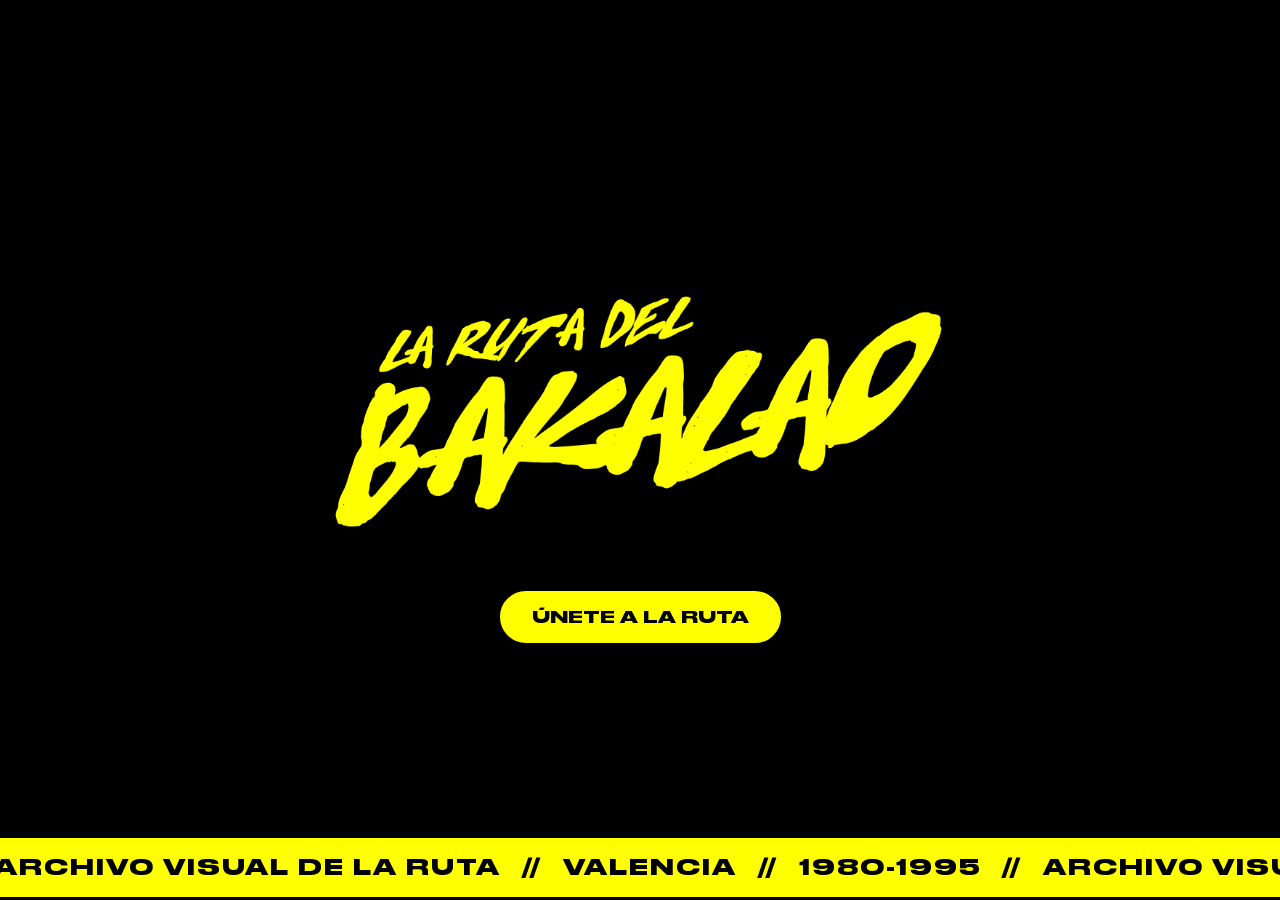
<file: index.html>
<!DOCTYPE html>
<html lang="en">
<head>
    <meta charset="UTF-8">
    <meta name="viewport" content="width=device-width, initial-scale=1.0">
    <title>INTRO</title>

    <link rel="stylesheet" href="css/style.css">
    <link rel="icon" href="media/img/logonegro.png">
</head>

<body>

 <section class="intro-video">

        <video autoplay muted loop playsinline class="bg-video">
            <source src="media/img/video/video-home.mp4" type="video/mp4">
        </video>

        <div class="overlay"></div>

        <div class="intro-content">
            <img src="media/img/BAKALAO.png" alt="Logo Ruta" class="logo-intro">
            <a href="home.html" class="btn-intro">ÚNETE A LA RUTA</a>
        </div>


    <div class="espiral marquesina-intro">
            <div>
                <p>ARCHIVO VISUAL DE LA RUTA</p>
                <p>//</p>
                <p>VALENCIA</p>
                <p>//</p>
                <p>1980-1995</p>
                <p>//</p>
                <p>ARCHIVO VISUAL DE LA RUTA</p>
                <p>//</p>
                <p>VALENCIA</p>
                <p>//</p>
                <p>1980-1995</p>
                <p>//</p>
                <p>ARCHIVO VISUAL DE LA RUTA</p>
                <p>//</p>
                <p>VALENCIA</p>
                <p>//</p>
                <p>1980-1995</p>
                <p>//</p>
                <p>ARCHIVO VISUAL DE LA RUTA</p>
                <p>//</p>
                <p>VALENCIA</p>
                <p>//</p>
                <p>1980-1995</p>
                <p>//</p>
               
    </div>

    </section>

  
    
</body>

</html>
</file>
<file: css/style.css>
* {
    margin: 0;
    padding: 0;
    box-sizing: border-box;
    color: var(--text-color);
}

/* VARIABLES */
:root{
    --bg-color: black;
    --text-color: white;
    --ac-color: #ffff01;
}

/* FONTS */
@font-face {
    font-family: bold;
    src: url(../fonts/Bold.otf);
}
@font-face {
    font-family: bolditalic;
    src: url(../fonts/Bolditalic.otf);
}
@font-face {
    font-family: Druk;
    src: url(../fonts/Druk.ttf);
}
@font-face {
    font-family: Light;
    src: url(../fonts/Light.otf);
}
@font-face {
    font-family: Lightitalic;
    src: url(../fonts/Lightitalic.otf);
}
@font-face {
    font-family: Medium;
    src: url(../fonts/Medium.otf);
}
@font-face {
    font-family: Mediumitalic;
    src: url(../fonts/Mediumitalic.otf);
}
@font-face {
    font-family: Normal;
    src: url(../fonts/Normal.otf);
}
@font-face {
    font-family: Normalitalic;
    src: url(../fonts/Normalitalic.otf);
}
@font-face {
    font-family: Semibold;
    src: url(../fonts/Semibold.otf);
}
@font-face {
    font-family: Semibolditalic;
    src: url(../fonts/Semibolditalic.otf);
}

figure {
  width: 100%;
  height: auto;
  display: block;
  margin: 0%;
}

img{
    width: 100%;
    height: auto;
    vertical-align: middle;
}

a {
    text-decoration: none;
    color: var(--text-color);
}

ul {
    list-style: none;
}

.wrapper {
    padding: 0 40px;
}

h1 {
    font-size: 3.5rem;
    font-family: Druk;
}

h2 {
    font-size: 2.5rem;
    font-family: Semibold;
}

p {
    font-size: 1.2rem;
    font-family: Normal;
}

body {
    background-color: var(--bg-color);
    overflow-x: hidden;
}

/* NAV */


header {
    position: fixed;
    top: 0;
    left: 0;
    background-color: var(--bg-color);
    color: var(--text-color);
    display: flex;
    justify-content: space-between;
    align-items: center;
    padding: 10px 40px;
    border-bottom: 1px solid var(--text-color);
    width: 100%;
    font-family: Medium;
    z-index: 9999;
    box-shadow: 0px 26px 17px -9px rgba(0,0,0,0.4),0px 10px 15px -3px rgba(0,0,0,0.4);
}

nav > ul {
    gap: 2rem;
}

header a {
    color: var(--text-color);
}

header > a > img {
    width: 46px;
    height: auto;
}

/* MENU DESKTOP */
.menu-desktop {
    display: flex;
    justify-content: center;
    align-items: center;
    gap: 20px;
}

.menu-desktop > li > a {
    font-size: 20px;
}

.menu-desktop > li > a:hover {
    color: var(--ac-color);
    transition: 0.3s;
}

/* MENU MOBILE */

.nav-mobile {
    width: 100%;
    /* height: 100%; */
    position: fixed;
    top: 70px;
    left: 0;
    background-color: var(--bg-color);
    z-index: 9999;
    overflow: hidden;
    max-height: 0;
    transition: max-height 0.5s ease-in-out;
}

.menu-mobile {
    height: 100%;
    display: flex;
    flex-direction: column;
    justify-content: left;
    align-items: left;
    gap: 10px;
    font-family: Medium;
    
}

.menu-mobile > li {
    display: flex;
    border-bottom: 1px solid var(--text-color);
    padding: 0 10px;
}

.menu-mobile > li > a {
    font-size: 3.8rem;
}

/* MENU ICONS */
.hamb {
    display: none;
    cursor: pointer;
    font-size: 20px;
    transform: scale(1.8);
}


.side-menu {
    display: none;
}

.hamb > .fa-xmark {
    display: none;
}

/* .hamb > .fa-bars {

} */

.side-menu:checked ~ .nav-mobile { 
    max-height: 100%;
}

.side-menu:checked ~ .hamb > .fa-bars {
    display: none;
}

.side-menu:checked ~ .hamb > .fa-xmark {
    display: block;
}

/* MARQUESINA NEGRA */

.marquesina {
    overflow: clip;
    margin: 0 -40px;
    padding: 1rem 0;
    background-color: var(--bg-color);
    border-top: 0.2rem solid var(--ac-color);
    border-bottom: 0.2em solid var(--ac-color);

}

.marquesina > div { 
    width: max-content;
    display: flex;
    gap: 1.3rem;
    padding-left: 3rem;
    animation: marquesina 20s linear infinite forwards;
}

.marquesina > div > p {
    font-family: Druk;
    font-size: 1.3rem;
    color: var(--ac-color);
    letter-spacing: 2px;
}

@keyframes marquesina {
    to {
        transform: translateX(-50%);
    }
}

/* MARQUESINA AMARILLA */

.espiral {
    overflow: clip;
    margin: 0 -40px;
    padding: 1rem 0;
    background-color: var(--ac-color);
    border-top: 0.2rem solid var(--bg-color);
    border-bottom: 0.2rem solid var(--bg-color) ;

}

.espiral > div {
    width: max-content;
    display: flex;
    gap: 1.3rem;
    padding-left: 3rem;
    animation: espiral 20s linear infinite forwards;
    background-color: var(--ac-color);
}

.espiral > div > p {
    font-family: Druk;
    font-size: 1.3rem;
    color: var(--bg-color);
    letter-spacing: 2px;
}

@keyframes espiral {
    to {
        transform: translateX(-50%);
    }
}

/* FOOTER */

footer {
    background-color: var(--ac-color);
    color: var(--bg-color);
    width: 100vw;
    margin: 0px -40px;
    padding: 6rem 40px 0px 40px;
}


.bg-yellow-footer > div > img {
    width: 12rem;
    height: auto;
    margin-bottom: 5rem;
    
}

.bg-yellow-footer > div > h2 {
    color: var(--bg-color);
    font-size: 2rem;
}

.form-item-footer > div > a > p {
    background-color: var(--bg-color);
    width: fit-content;
    padding: 8px 40px;
    border-radius: 20px;
    transition: 0.3s ease-in-out;
}

    

@media (min-width: 1024px) {
  .form-item-footer > div > a > p:hover {
    color: var(--ac-color);
    transform: scale(1.1);
  }
}


.form-item-footer {
    display: flex;
    flex-direction: column;
    gap: 0.5rem;
    flex-wrap: wrap;
}

.form-item-footer > div > input {
    width: 20rem;
    border: 2px solid var(--bg-color);
    height: 2.5rem;
}


.form-item-footer > div {
    display: flex;
    gap: 1rem;
    flex-wrap: wrap;
   
}

.bg-yellow-footer {
    display: flex;
    flex-direction: column;
    padding-bottom: 40px;
}

.bg-yellow-footer > div:last-child {
    display: flex;
    justify-content: space-between;
    align-items: end;
    flex-wrap: wrap;
    gap: 2rem;
}

.center-footer {
    align-self: center;
}

.bg-yellow-footer > div > div > h2 {
    color: var(--bg-color);
    font-size: 1.5rem;
}

.bg-yellow-footer > div > div > p {
    color: var(--bg-color);
}

.bg-yellow-footer > div > div > a > i {
    color: var(--bg-color);
    font-size: 2rem;
    margin-left: 1rem;
}

.check-footer {
    display: flex;
    align-self: center;
    color: var(--bg-color);
    padding: 1rem;
    gap: 0.5rem;
    padding-bottom: 6rem;
}

.check-footer > p {
    color: var(--bg-color); 
    font-size:  0.95rem;
}

.check-footer > input {
    min-width: 2rem;
    height: auto;
}

.bg-black-footer {
    background-color: var(--bg-color);
    margin: 0px -40px;
}

.bg-black-footer > ul {
    display: flex;
    gap: 20px;
    list-style: none;
    padding: 10px 20px;
    align-items: center;
    justify-content: center;
    height: 3rem;
    flex-wrap: wrap;
}

.bg-black-footer > ul > li > p {
    font-size: 1rem;
}

/* INDEX */

.intro-video {
    position: relative;
    width: 100vw;
    height: 100vh;
    overflow: hidden;
}

.bg-video {
    position: absolute;
    top: 50%;
    left: 50%;
    width: 100%;
    height: 100vh;
    object-fit: cover;
    transform: translate(-50%, -50%);
    z-index: 9997;
}

.intro-content {
    position: relative;
    z-index: 9998;
    height: 100%;
    display: flex;
    flex-direction: column;
    justify-content: center;
    align-items: center;
    gap: 3rem;
}


.logo-intro {
    width: 50vw;
    max-width: 80vw;
    opacity: 0;
    animation: fadeUp 1.2s ease forwards;
    animation-delay: 2s;
}


.btn-intro {
    padding: 1rem 2rem;
    background-color: var(--ac-color);
    color: var(--bg-color);
    text-decoration: none;
    font-weight: bold;
    border-radius: 30px;
    transition: 0.3s ease;
    font-family: Druk;
    border: 2px solid var(--bg-color);

    opacity: 0;
    animation: fadeUp 1.2s ease forwards;
    animation-delay: 3.2s; 
}


@keyframes fadeUp {
    from {
        opacity: 0;
        transform: translateY(20px);
    }
    to {
        opacity: 1;
        transform: translateY(0);
    }
}

.marquesina-intro {
    position: absolute;
    z-index: 9999;
    bottom: 0;
    left: 0;
}



/* HOME */

/* HERO SECTION HOME */

#hero-home{

    background-color: var(--ac-color);
    width: 100vw;
    margin: 0 -40px;
    display: flex;
}

.arrow-home > img {
    height: 100%;
    width: 55%;
}

.carrusel-hero-home {
    min-width: 90%;
    max-height: 100%;
    min-height: 50%;
    overflow: hidden;
    width: 100%;
    height: auto;
    display: block;
}

.arrow-home {
    height: 100%;
    width: auto;
    min-width: 5%;
    display: flex;
    align-items: center;
    justify-content: center;
}

.carrusel-hero-home > div {
    overflow: hidden;
}

.carrusel-hero-home > div > div {
    position: relative;
    display: flex;
    width: 600%;
    margin: 0;
    animation: 16s slider infinite alternate ease-in-out;
}

.carrusel-hero-home > div > div > figure {
    flex: 30%;
    position: relative;
}

@keyframes slider {
    0%   { left: 0; }
    10%  { left: 0; }

    20%  { left: -100%; }
    30%  { left: -100%; }

    40%  { left: -200%; }
    50%  { left: -200%; }

    60%  { left: -300%; }
    70%  { left: -300%; }

    80%  { left: -400%; }
    90%  { left: -400%; }

    97% { left: -500%; }
    100% { left: -500%; }
}

/* INTRO SECTION HOME */

#intro-home {
    display: flex;
    flex-direction: column;
    height: fit-content;
    padding-bottom: 6vh;
}

#intro-home > div:first-child{
    padding: 15% 10%;
}

#intro-home > div:first-child > p {
    font-family: Druk;
    font-size: 2.5rem;
    text-align: center;
}

#intro-home > div:first-child > p > span {
    color: var(--ac-color);
}

#intro-home > div:last-child {
    display: flex;
    flex-wrap: wrap-reverse;
    /* gap: 5%; */
    /* justify-content: space-between; */
    gap: 2rem;
    justify-content: flex-start;
}

#intro-home > div:last-child > div:first-child {
    flex: 60%;
    display: flex;
    flex-direction: column;
    gap: 2rem;
    justify-content: flex-end;
    padding-bottom: 2rem;
}

#intro-home > div:last-child > div:last-child > img {
   width: 90%;
   height: auto;
   padding-bottom: 0.5rem;
   min-width: 350px;
   max-width: 500px;
}

/* #intro-home > div:last-child > div:last-child > p {
    color: var(--ac-color);
    font-size: 1rem;
    font-family: Normal;
} */

#intro-home > div:last-child > div:last-child {
    flex: 35%;
    display: flex;
    flex-direction: column;
    justify-content: right;
    align-items: center;

}

#intro-home > div:last-child > div:first-child > p {
    font-size: 2rem;
}

#intro-home > div:last-child > div:first-child > h2 {
    color: var(--ac-color);
    font-size: 3rem;
}

/* CARRUSEL ENTRADAS HOME */


.entradas-home {
    background-color: var(--ac-color);
    height: 40vh;
    display: flex;
    align-items: center;
    overflow: hidden;
    margin:  0 -40px;
}

.carrusel-entradas-home {
    display: flex;
    gap: 5rem;
    overflow-x: auto;
    scroll-behavior: smooth;
    padding: 0 2rem;
}

.carrusel-entradas-home::-webkit-scrollbar {
    display: none;
}

.carrusel-entradas-home {
    scrollbar-width: none;
}

.carrusel-entradas-home > figure {
    flex: 0 0 20rem;
}





/* LAS DISCOTECAS SECTION HOME  */

.discotecas-home {
    padding: 6vh 0;
}

.discotecas-home > h1 {
    font-size: 5vw;
    padding: 6vh 0;
    text-align: center;
     min-width: 200px;
}


.text-discotecas-home {
    display: flex;
    flex-direction: column;
    gap: 20vh;
}

.text-discotecas-home > div {
    display: flex;
    flex-wrap: wrap;
    justify-content: space-between;
    gap: 3rem;
}

.text-discotecas-home > div > div:last-child {
    display: flex;
    flex-direction: column;
   justify-content: flex-end;
    flex: 1 1 300px;   
    min-width: 250px;
    min-width: 0;
} 

.text-discotecas-home > div > div:last-child > h2 {
    font-size: 6rem;
    color: var(--ac-color);
}

.text-discotecas-home > div > div:first-child {
        flex: 1 1 400px; 
}


.text-discotecas-home > div > div:last-child > p {
 font-size: 2rem;
}

/* DECLIVE SECTION HOME */

.declive-home {
    background-color: var(--ac-color);
    height: fit-content;
    width: 100vw;
    margin: 0 -40px ;
    padding: 0 40px;
}

.declive-home > h1 {
    font-size: 7vw;
    padding: 6vh 0;
    text-align: center;
    color: var(--bg-color);
}

.info-declive-home {
    display: flex;
    flex-wrap: wrap;
    gap: 2rem;
    padding-bottom: 6vh;
}

.info-declive-home > div:first-child {
   flex: 35%;
    display: flex;
    flex-direction: column;
    justify-content: right;
    align-items: center;
}

.info-declive-home > div:last-child {
    flex: 60%;
    display: flex;
    flex-direction: column;
    gap: 2rem;
    justify-content: flex-end;
    padding-bottom: 2rem; 
}

.info-declive-home > div:first-child > img {
   width: 100%;
   height: auto;
   padding-bottom: 0.5rem;
   /* min-width: 350px; */
   max-width: 500px;
}

.info-declive-home > div:last-child > h2 {
    color: var(--bg-color); 

}

.info-declive-home > div:last-child > p {
    color: var(--bg-color);
    font-size: 2.5rem;
}

/* EL DISEÑO SECTION HOME */

.diseño-home {
    padding: 6vh 0;
    display: flex;
    flex-direction: column;
    gap: 2rem;
}

.diseño-home > h1 {
    font-size: 6vw;
    padding: 6vh 0;
    text-align: center;
    /* gap: 2rem; */
}

.first-diseño-home {
    display: flex;
    flex-wrap: wrap;
    gap: 3rem;
}

.first-diseño-home > div:first-child {
    flex: 1;
    display: flex;
    flex-direction: column;
    gap: 2rem;
}

.first-diseño-home > div:first-child > img {
    width: 100%;
   height: auto;
   min-width: 350px;
   max-width: 600px;
}

.first-diseño-home > div:first-child > img:last-child {
    align-self: flex-end;
}



.first-diseño-home > div:last-child {
    flex: 1;
}

.first-diseño-home > div:last-child > p {
    font-size: 2.5rem;
}

.first-diseño-home > div:last-child > p > span {
    color: var(--ac-color);
}

.second-diseño-home  {
   display: flex;
   gap: 3rem;
   flex-wrap: wrap;
}

.second-diseño-home > div:first-child{
    flex: 1; 
    display: flex;
  
}

.left-align-diseño-home > div {
    justify-content: flex-end;
}


.second-diseño-home > div:first-child > img{
    width: 100%;
   height: auto;
   min-width: 350px;
   max-width: 600px;
    object-fit: contain;
}

.second-diseño-home > div:last-child {
    flex: 1;
   
   
}

.second-diseño-home > div:last-child > p {
    font-size: 2.5rem;
}

.second-diseño-home > div:last-child > p > span {
    color: var(--ac-color);
}

/* SEPARADOR FOTO HOME */

.separador-foto-home {
    display: flex;
    flex-direction: column;
}

.img-separador-home {
    margin:  0 -40px ;
}

.separador-foto-home > div > img {
  width: 100%; 
  height: fit-content;
}

/* DISEÑADORES RUTA SECTION HOME */

.diseñadores-home {
    padding: 6vh 0;
}

.diseñadores-home > h1 {
    padding-bottom: 6vh;
    padding-top: 6vh;
    text-align: center;
    font-size: 5vw;
}

.info-diseñadores-home {
    display: flex;
    flex-direction: column;
    gap: 20vh;
}

.armandoysilvia {
    display: flex;
    flex-direction: column;
    gap: 2rem;
}

.armandoysilvia > div:first-child {
    display: flex;
    flex-wrap: wrap-reverse;
    gap: 2rem;
}

.armandoysilvia > div:first-child > div {
    flex: 1;
}

.armandoysilvia > div:first-child  > div:first-child {
    align-content: flex-end;
  
}

.armandoysilvia > div:first-child  > div:first-child > p {
    text-align: right;
    padding-left: 20%;
}

.armandoysilvia > div:first-child > div:last-child {
    display: flex;
    gap: 2rem;
  
}

.middlechild-armandoysilvia {
    display: flex;
    gap: 2rem;
    flex-wrap: wrap;
}

.middlechild-armandoysilvia > div {
    flex: 1;
    display: flex;
    flex-direction: column;
    justify-content: right;
    align-items: flex-end;
  
}

.middlechild-armandoysilvia > div:last-child > p {
    padding-right: 20%;
}

.armandoysilvia > div:last-child {
    display: flex;
    gap: 2rem;
    flex-wrap: wrap;
}

.armandoysilvia > div:last-child > div {
    flex: 1;
    display: flex;
    flex-direction: column;
    
}

.armandoysilvia > div:last-child > div:first-child {
    align-items: flex-end;
}

.grupodequedeque {
    display: flex;
    flex-direction: column;
    gap: 2rem;
}

.grupodequedeque > div {
    display: flex;
    gap: 2rem;
    flex-wrap: wrap;
}

.grupodequedeque > div > div {
    flex: 1;
} 

.grupodequedeque > div:first-child > div:first-child {
   display: flex;
   flex-direction: column;
   align-items: flex-end;
   gap: 2rem;
   /* justify-content: space-around; */
}

.grupodequedeque > div:first-child > div:first-child > p {
    text-align: right;
    padding-left: 20%;
}

.grupodequedeque > div:first-child > div:first-child > img {
    max-width: 300px;
    height: auto;
}

.grupodequedeque > div:last-child > div:first-child {
    display: flex;
    flex-direction: column;
    align-items: flex-end;
}

.grupodequedeque > div:last-child > div:last-child > p {
    padding-right: 20%;
}

.quiquecompany {
    display: flex;
    flex-direction: column;
    gap: 2rem;
}

.quiquecompany > div {
   display: flex;
   gap: 2rem;
   flex-wrap: wrap-reverse;
}

.quiquecompany > div > div{
    flex: 1;
}

.quiquecompany > div:first-child > div:first-child {
display: flex;
flex-direction: column;
align-items: flex-end;
gap: 2rem;
}

.quiquecompany > div:first-child > div:first-child > p {
    text-align: right;
    padding-left: 20%;
}

.quiquecompany > div:last-child > div:last-child {
     transform: scale(1.03);
}

.quiquecompany > div:last-child > div:first-child {
    display: flex;
    flex-direction: column;
    align-items: flex-end;
   
}

.img-diseñadores-home {
  width: 100%;
   height: auto;
   min-width: 350px;
   max-width: 600px;
   object-fit: contain;
}

.p-diseñadores-home {
      font-size: 2.5rem;
}

.p-diseñadores-home > span {
    color: var(--ac-color);
}

.piedepagina-home {
    font-family: Light;
    color: var(--ac-color);
}

/* SEPARADOR FRASE HOME  */


.separador-frase-home {
    height: fit-content;
    background-color: var(--ac-color);
    width: 100vw;
    margin: 0 -40px ;
    padding: 6vh 40px;
    display: flex;
    align-items: center;
    justify-content: center;
    
}

.separador-frase-home> p {
    color: var(--bg-color);
    font-family: Druk;
    font-size: 2.5rem;
    text-align: center;
}


/* AUTORX DESCONOCIDX SECTION HOME  */

.desconocido-home {
    display: flex;
    flex-direction: column;
    padding-top: 6vh;
    padding: 6vh;
}

.desconocido-home > h1 {
   padding-bottom: 6vh;
    padding-top: 6vh;
    text-align: center;
    font-size: 5vw; 
}

.desconocido-home > div {
    display: flex;
    gap: 2rem;
    padding-bottom: 6vh;
}

.desconocido-home > div >
img {
    width: 100%;
   height: auto;
   min-width: 100px;
   max-width: 600px;
   object-fit: contain;
}

.desconocido-home > p {
    font-size: 2.5rem;
}

.desconocido-home > p > span {
    color: var(--ac-color);
}



/* MAPA */

#mapa > h1 {
    font-family: Druk;
    font-size: 3.5rem;
    text-align: center;
    padding: 100px 0 0 0;
    display: flex;
    justify-content: left;
}

#mapa > div {
    padding-bottom: 30px;
    position: relative;
}  
#mapa > div > img {
    width: 100%;
    display: block;
}

.disco-caja {
    background-color: var(--bg-color);      
    color: var(--ac-color);              
    border: 2px solid var(--ac-color);
    padding: 14px 18px;
    font-family: Druk, sans-serif;     
    font-size: 1.3rem;
    letter-spacing: 1px;
    white-space: nowrap;             
    cursor: pointer;
    width: fit-content;
}

.disco-caja:hover {
    background-color: var(--ac-color);          
    color: var(--bg-color);                   
    border: 2px solid var(--text-color);
    transition: 0.3s ease-in-out;
    transform: scale(1.05);
}


.espiral-mapa, .spook-mapa, .puzzle-mapa, .chocolate-mapa, .barraca-mapa {
    position: absolute;
    z-index: 9998;   
    text-decoration: none;
}

.espiral-mapa {
    top: 18%;
    left: 54%;
}

.spook-mapa {
    top: 38%;
    left: 57%;
}

.puzzle-mapa {
    top: 53%;
    left: 56%;
}

.chocolate-mapa {
    top: 65%;
    left: 64%;
}

.barraca-mapa {
    top: 76%;
    left: 72%;
}

.movil-mapa {
    display: none;
    opacity: 0;
}


/* DISCOTECA */

#discoteca > .header-discoteca-disco {
    padding: 100px 0 80px 0;
    display: flex;
    justify-content: space-between;
    align-items: flex-start;
    gap: 40px;
}

#discoteca > .header-discoteca-disco > .text-header-disco {
    display: flex;
    flex-direction: column;
    gap: 5px;
    max-width: 50%;
}

#discoteca > .header-discoteca-disco > .text-header-disco > h1 {
    font-family: Druk;
    font-size: 4.5rem;
}

#discoteca > .header-discoteca-disco > .text-header-disco > .escape-header-disco {
    display: flex;
    align-items: center;
    gap: 10px;
    padding-top: 80px;
}

#discoteca > .header-discoteca-disco > .text-header-disco > .escape-header-disco > p {
    font-size: 1rem;
    font-family: Druk;
}

#discoteca > .info-discoteca-disco {
    display: flex;
    justify-content: space-between;
    align-items: flex-start;
    gap: 40px;
    padding-top: 90px;
}

#discoteca > .info-discoteca-disco > img {
    width: 100%;
    height: 45vh;
}

#discoteca > .info-discoteca-disco > .text-info-disco {
    display: flex;
    flex-direction: column;
    gap: 20px;
    max-width: 50%;
}

#discoteca > .info-discoteca-disco > .text-info-disco > p {
    font-size: 1.2rem;
    font-family: Light;
}

.subtitle {
    font-family: Semibold;
    font-size: 3rem;
    padding: 80px 0 0px 0;
    border-bottom: solid 1.7px var(--text-color);
    width: fit-content;
}

#discoteca > .images-disco > .slideshow-disco {
    display: flex;
    justify-self: center;
    width: 80%;
    overflow-x: auto;
    gap: 5rem;
    padding: 40px 0 0 0;
    scroll-behavior: smooth;
    scrollbar-width: none;
}

#discoteca > .images-disco > .slideshow-disco::-webkit-scrollbar {
    display: none;
}

#discoteca > .images-disco > .slideshow-disco > figure {
    flex: 0 0 20rem;
    align-items: center;
    padding: 1rem;
    transition: transform 0.4s cubic-bezier(0.25, 1, 0.5, 1), 0.4s ease;
    cursor: pointer;
}

#discoteca > .images-disco > .slideshow-disco:hover > figure {
    filter: grayscale(100%) brightness(0.6);
}

#discoteca > .images-disco > .slideshow-disco > figure:hover {
    transform: translateY(-15px) scale(1.03);
    filter: grayscale(0%) brightness(1);
}

#discoteca > .images-disco > .carrusel-dots {
    display: flex;
    justify-content: center;
    gap: 10px;
}

#discoteca > .images-disco > .carrusel-dots > .dot {
    width: 8px;
    height: 8px;
    background-color: rgba(255, 255, 255, 0.3);
    border-radius: 50%;
    display: inline-block;
    transition: background-color 0.3s ease;
}

#discoteca > .images-disco > .carrusel-dots > .dot.active {
    background-color: var(--text-color);
}

#espiral {
    /* overflow: clip; */
    margin: 0 -40px;
    padding: 1rem 0;
    background-color: var(--ac-color);
    border-top: 0.1rem solid var(--ac-color);
}

#espiral > div > p {
    font-family: Druk;
    font-size: 1.3rem;
    color: var(--bg-color);
    letter-spacing: 2px;
}

#discoteca .banner-disco {
    position: relative;
    width: 100vw;
    left: 50%;
    transform: translate(-50%);
    overflow: hidden;
}

#discoteca .banner-disco > img {
    width: 100%;
    height: auto;
    display: block;
    object-fit: cover;
}

#discoteca > .images-disco > .delay-disco {
    padding: 20px 0 80px 0;
    overflow: hidden;
    width: 100%;
    display: flex;
    flex-direction: column;
    align-items: center;
}

#discoteca > .images-disco > .delay-disco > .delay-track {
    display: flex;
    gap: 40px;
    width: max-content;
    padding: 20px;
    animation: scrollDelayInfinito 22s linear infinite;
}

#discoteca > .images-disco > .delay-disco > .delay-track:hover {
    animation-play-state: paused;
}

#discoteca > .images-disco > .delay-disco > .delay-track > .delay-item {
    display: flex;
    position: relative;
    overflow: hidden;
    cursor: pointer;
    max-width: 327px;
    max-height: 406px;
}

#discoteca > .images-disco > .delay-disco > .delay-track > .delay-item > img {
    width: 100%;
    height: 100%;
    object-fit: cover;
    transition: transform 0.5s ease;
}

#discoteca > .images-disco > .delay-disco > .delay-track > .delay-item > .overlay-text {
    position: absolute;
    top: 0;
    left: 0;
    width: 100%;
    height: 100%;
    background-color: rgba(0, 0, 0, 0.7);
    color: var(--text-color);
    display: flex;
    align-items:flex-start;
    justify-content: left;
    text-align: left;
    font-family: Medium;
    font-size: 1.2rem;
    padding: 20px;
    opacity: 0;
    transition: opacity 0.4s ease;
}

#discoteca > .images-disco > .delay-disco > .delay-track > .delay-item:hover > img {
    transform: scale(1.1); 
}

#discoteca > .images-disco > .delay-disco > .delay-track > .delay-item:hover > .overlay-text {
    opacity: 1;
}

#discoteca > .images-disco > .delay-disco > figcaption {
    font-size: 1.2rem;
    font-family: Light;
    border-top: solid 1px var(--text-color);
    width: 60%;
    text-align: center;
    padding: 15px 0 0 0;
    margin-top: 20px;
}

@keyframes scrollDelayInfinito {
    0% {
        transform: translateX(0);
    }
    100% {
        transform: translateX(calc(-327px * 6 - 40px * 6));
    }
}

#discoteca > .images-disco > .galleryzoom-disco {
    display: flex;
    padding: 60px 0;
    justify-content: center;
    align-items: center;
    gap: 0.5rem;
    width: 100%;
    scale: 0.8;
}

#discoteca > .images-disco > .galleryzoom-disco > img {
    width: fit-content;
    height: auto;
    transition: 0.3s;
    /* scale: 1; */
    flex: 0.8;
}

#discoteca > .images-disco > .galleryzoom-disco > img:hover {
    flex: 1;
    transition: 0.3s ease-in-out;
    /* scale: 1.2; */
}

#discoteca > .images-disco > .galleryzoom-disco > img:not(:hover) {
    flex: 0.6;
    transition: 0.3s ease-in-out;
    /* scale: 0.8; */
}

#discoteca > .images-disco > .galleryzoom-disco:hover > img {
    filter: brightness(0.4) grayscale(50%);
    flex: 0.6;
}

#discoteca > .images-disco > .galleryzoom-disco > img:hover {
    flex: 1.2;
    filter: brightness(1) grayscale(0%);
}

#discoteca > .images-disco > .gallery-disco {
    padding: 60px 0;
}

#discoteca > .images-disco > .gallery-disco > .row-gallery-disco {
    display: flex;
    gap: 0.5rem;
    padding: 5px 0;
}

#discoteca > .images-disco > .gallery-disco > .row-gallery-disco > img {
    transition: transform 0.3s ease-in-out, filter 0.3s ease-in-out;
    max-width: 208px;
    max-height: 283px;
}

#discoteca > .images-disco > .gallery-disco > .row-gallery-disco:hover > img {
    filter: brightness(0.4) grayscale(30%);
}

#discoteca > .images-disco > .gallery-disco > .row-gallery-disco > img:hover {
    transform: scale(1.05);
    cursor: crosshair;
    filter: brightness(1) grayscale(0%);
}

#discoteca > .images-disco > .gallery-disco > .row-gallery-disco > .x {
    opacity: 0;
}

#discoteca > .images-disco > .gallery-disco > .row-gallery-disco > p {
    font-family: Medium;
    font-size: 2rem;
    padding: 0 8px;
    width: 110%;
}

#discoteca > .images-disco > .gallery-disco > .row-gallery-disco > .dcha {
    text-align: right;
}


/* CATÁLOGO */

#catalog > h1 {
    font-family: Druk;
    padding: 100px 0 50px 0;
    width: 100%;
    overflow-wrap: break-word;
}

#catalog > .menu-catalog {
    display: flex;
    flex-direction: column;
    gap: 10px;
    flex-wrap: wrap;
    padding-bottom: 60px;
}

#catalog > .menu-catalog > li {
    color: var(--text-color);
    font-family: Normal;
    border-bottom: solid 2px var(--text-color);
    /* border-top: solid 2px var(--text-color); */
}

#catalog > .menu-catalog > li > .open {
    display: flex;
    align-items: center;
    gap: 10px;
    padding: 6px 0;
    font-size: 2.2rem;
}

#catalog > .menu-catalog > li > .open > p {
    font-family: Bold;
    font-size: 2rem;
    padding: 6px 0;
}

.content-menu-catalog {
    max-height: 0;
    overflow: hidden;
    transition: max-height 0.5s ease-in-out;
}

/* GALERÃA DE IMAGENES DEL MENU */
.content-menu-catalog > .content-menu > ul {
  column-count: 4;
  column-gap: 20px;
  list-style: none;
  padding-top: 20px;
  padding-bottom: 680px;
}

.content-menu-catalog > .content-menu > ul > li {
    break-inside: avoid;
    margin-bottom: 20px;
}

.content-menu-catalog > .content-menu > ul > li > img{
    width: 100%;
    display: block;
    transition: 0.3s ease-in-out;
}

.content-menu-catalog > .content-menu > ul > li > img:hover {
    transform: scale(1.05);
    cursor: crosshair;
}


.content-menu-catalog > .content-menu > ul > li > p {
    font-family: Light;
    font-size: 1.2rem;
    padding: 6px 0;
}

/* FOTOS ALARGADAS */
.content-menu-catalog > .content-menu > ul > li:nth-child(odd) img {
    aspect-ratio: 3 / 4; 
    object-fit: cover;
}

/* FOTOS CUADRADAS */
.content-menu-catalog > .content-menu > ul > li:nth-child(even) img {
    aspect-ratio: 1 / 1; 
    object-fit: cover;
}

/* FOTOS ANCHITAS */
.content-menu-catalog > .content-menu > ul > li:nth-child(3n) img {
    aspect-ratio: 16 / 9; 
    object-fit: cover;
}

/* OCULTAR CHECKBOX */
#catalog > .menu-catalog > li > .open-catalog{
    display: none;
}

/* FUNCIONAMIENTO CHECKBOX */
.icon-right {
    display: flex;
}

.icon-down {
    display: none !important;
    color: var(--ac-color);
}


.open-catalog:checked + .open > .icon-right {
    display: none;
}

.open-catalog:checked + .open > .icon-down {
    display: flex !important;
}

.open-catalog:checked ~ .content-menu-catalog {
    max-height: 4000px;
}



/* REMENBER  */


.content {
    margin-top: 100px;
}

/* #title {
    font-size: 3.2vw;
} */


.content > .espiral {
    margin-top: 20px;
    margin-bottom: 30px;
}


.carteles {
    /* width: 33%; */
    /* width: 100%; */
    gap: 30px;
    display: flex;
    flex-direction: row;
    align-items: center;
    justify-content: center;
    margin-bottom: 30px;
}

.carteles > div > hr {
    margin-top: 20px;
    margin-bottom: 20px;
}

.carteles > div > .line1 {
    margin-top: 20px;
    margin-bottom: 15px;
}

.carteles > div > .line2 {
    margin-top: 15px;
}

.carteles > div > h1 {
    font-size: 1.7rem;
}

.carteles > div > div {
    display: flex;
    flex-direction: row;
    justify-content: space-between;
    align-items: center;
}

.carteles > div > div > p {
    font-size: 1.2rem;
}

/* @media (max-width: 9800) {
    #title {
        font-size: 3000rem;
    }
} */

@media (max-width: 1050px) {
    .carteles {
        flex-direction: column;
    }
}

@media (max-width: 720px) {
  #title {
    font-size: 2.5rem;
  }
}

@media (max-width: 480px) {
  #title {
    font-size: 2.3rem;
  }
}

/* -BOTÓN */

.btn.negro {
    font-family: bold;
    font-size: 0.8rem;
    color: var(--ac-color);
    text-align: center;
    border: 0.2rem solid var(--ac-color);
    border-radius: 2rem;
    padding: 0.7rem 1.5rem;

    transition: 0.3s ease-in-out;

    /* width: fit-content; */
}


@media (min-width: 720px) {
  .btn.negro:hover {
    background-color: var(--ac-color);
    color: var(--bg-color);
    transform: scale(1.1);
  }
}



/* TICKET */

.content2, .content3 {
    margin-top: 100px;
}

.content2 > hr {
    margin-top: 30px;
    margin-bottom: 30px;
}

.content2 > .intro {
    display: flex;
    flex-direction: row;
    gap: 70px;
}

.content2 > .intro > div > p {
    font-family: Light ;
}

.content2 > .intro > div > h1 {
    font-size: 2.5rem;
    margin-top: 10px;
    margin-bottom: 10px;
}

/* FORMULARIO TICKET  */

/* .content2 > h1 {
    font-size: 2.5rem;
} */

/* input::-webkit-outer-spin-button,
input::-webkit-inner-spin-button {
  -webkit-appearance: none;
  margin: 0;
} */

#entradas {
    display: flex;
    flex-direction: row;
    /* width: 60vw; */
    width: 100%;
    justify-content: space-between;
    border: 2px solid var(--text-color);
    padding: 1rem;
}

#selection {
    display: flex;
    flex-direction: column;
    gap: 2rem;
    flex: 2;

}

.entrada > h2, #resumen > div > h2{
    font-size: 1.5rem;
}

.money {
    display: flex;
    justify-content: right;
}

.entrada {
    display: flex;
    flex-direction: column;
    justify-content: space-between;
    gap: 0.25rem;
}

/* RESUMEN */

#resumen {
    display: flex;
    flex-direction: column;
    justify-content: space-between;
    /* justify-content: space-around; */
    flex: 1;
}
#resumen > div {
    display: flex;
    flex-direction: row;
    justify-content: space-between;
    /* width: 32vw; */
    width: 100%;
}

#resumen >.dotted-line {
    border: none;
    border-top: 2px dashed #ffffff; 
    height: 0;
    
}

#resumen > div p {
    font-family: light;
}

#resumen > div.ticket-resumen > h2 {
    font-family: light;
}

#resumen > p {
    font-size: 0.8rem;
}


#total {
    display: flex;
    flex-direction: row;
    justify-content: space-between;
    gap: 2vw;
    /* margin-bottom: 27.3vh; */
    /* align-items: flex-start; */
}

/* MAPA TICKETS */

.mapaspook {
    margin-top: 2vh;
    margin-bottom: 2vh;
}

/* RESPONSIVE TICKETS */

@media (max-width: 720px) {
  .content2 > h1, .content2 > .intro > div > h1, .content3 > h1 {
    font-size: 2.5rem;
  }
  /* .content2 > #total > #selection > #entradas >.entrada > h2, .content2 > #total > #resumen > .ticket-resumen > h2, .content2 > #total > #resumen > div > h2 {
    font-size: 2.4vw;
  } */
  /* .content2 > #total > #resumen > div > p, .content2 > #total > #resumen > p, .content2 > #total > #selection > #entradas > .entrada > p {
    font-size: 1.8vw;
  }

  .content2 > .intro > div > p {
    font-size: 0.8rem;
  } */

}

@media (max-width: 480px) {
  .content2 > h1, .content2 > .intro > div > h1, .content3 > h1 {
    font-size: 2.3rem;
  }
}

@media (max-width: 700px) {
    #total {
        flex-direction: column;
        gap: 6vw;
    }

    #resumen {
       gap: 1rem;
    }
}

/* -BOTON BACK */

.backto {
    padding-bottom: 20px;
}

.backto > a {
    display: flex;
    flex-direction: row;
    align-items: center;
    gap: 10px;
}

.backto > a > p {
    font-size: 1rem;
    font-family: Druk;
}



/* FORMU */


/* CAJA */
.input-box {
    position: relative;
    margin-bottom: 20px;
    width: 100%;
}

/* INPUT */
.input-box input {
    width: 100%;
    padding: 14px 12px;
    background: transparent;
    border: 2px solid white;
    color: white;
    font-size: 16px;
    outline: none; 
}

/* LABEL */
.input-box label {
    position: absolute;
    top: 50%;
    left: 12px;
    transform: translateY(-50%);
    color: white;
    /* opacity: 0.6; */
    pointer-events: none;
}

input::placeholder, textarea::placeholder {
    color: white;
    opacity: 1; 
    font-family: light;
}

#form-menu {
    width: 100%;
    flex: 2;
}

#form-menu > div{
    display: flex;
    flex-direction: row;
    gap: 2vw;
}

.content3 > #total > #resumen {
    display: flex;
    justify-content: space-between;
    height: 25vh;
}

.content3 > hr {
    margin-top: 30px;
    margin-bottom: 30px;
}

.content3 > .backto {
    margin-top: 42.5vh;
}

@media screen and (max-width: 480px) {
    
    #form-menu > div {
        display: flex;
        flex-direction: column;
        gap: none;
    }
}

@media screen and (max-width: 700px) {
    
    .content3 > .backto {
    margin-top: 27.5vh;
}
}

@media screen and (max-width: 480px) {
    
    .content3 > .backto {
    margin-top: 13.7vh;
}
}

/* MEDIA QUERIES ANTÍA  */

/* INTERMEDIO DESKTOP-TABLET */

@media screen and (max-width:1000px) {
    .middlechild-armandoysilvia {
        flex-direction: column;
    }

    .grupodequedeque > div:first-child  {
        flex-direction: column;
    }

    .grupodequedeque > div:last-child {
        flex-direction: column;
    }

    .quiquecompany > div:first-child {
        flex-direction: column-reverse;
    }

    .armandoysilvia > div:first-child > div:last-child {
    display: none;
   }
   .armandoysilvia > div:first-child > div:first-child {
        align-content: center;
   }

    .armandoysilvia > div:first-child > div:first-child > p {
        text-align: center;
          padding-left: 0;
    }

    .middlechild-armandoysilvia> div:last-child > p {
        text-align: center;
        padding-right: 0;
    }

    .middlechild-armandoysilvia > div:first-child {
        align-content: center;
    }

    .middlechild-armandoysilvia > div:first-child > img {
        align-self: center;
    }

    .middlechild-armandoysilvia > div:first-child > p {
        align-self: center;
    }

    .armandoysilvia > div:last-child {
        display: none;
    }

    .armandoysilvia > div:last-child > div:first {
        display: flex;
        flex-direction: column;
        align-content: center;
    } 

    .armandoysilvia > div:last-child > div:first > img {
        align-self: center;
    }

    .grupodequedeque > div:first-child > div:first-child {
        align-self: center;
    }
    

    .grupodequedeque > div:first-child > div:first-child > img {
        align-self: center;
     }

    .grupodequedeque > div:first-child > div:first-child > p {
        align-self: center;
        text-align: center;
        padding-left: 0;
    }

    .grupodequedeque > div:first-child > div:last-child {
        display: none;
     }


    .grupodequedeque > div:last-child > div:first-child {
        align-content: center;
    }

    .grupodequedeque > div:last-child > div:first-child > img {
        align-self: center;
    }

    .grupodequedeque > div:last-child > div:first-child > p {
        align-self: center;
    }

    .grupodequedeque > div:last-child > div:last-child > p {
        align-self: center;
        padding-right: 0;
        text-align: center;
    }

    .quiquecompany > div:first-child > div:first-child > p {
        align-self: center;
        padding-left: 0;
        text-align: center;
    }

    .quiquecompany > div:first-child > div:last-child {
        display: flex;
        flex-direction: column;
        align-content: center;
    }

    .quiquecompany > div:first-child > div:last-child > img {
        align-self: center;
    } 
    .quiquecompany > div:first-child > div:last-child > p {
        align-self: center;
    }

    .quiquecompany > div:last-child > div:last-child {
        display: none;
     }

    .quiquecompany > div:last-child > div:first-child {
        align-content: center;
    } 

    .quiquecompany > div:last-child > div:first-child > img {
        align-self: center;
    }

    .quiquecompany > div:last-child > div:first-child > p {
        align-self: center;
    }
  
    .info-diseñadores-home {
         gap: 20vh;
    }

    .declive-home > h1 {
    padding: 3vh 0;
    }

    .info-declive-home {
        flex-direction: column;
    }

    .info-declive-home > div:last-child  {
        padding-top: 2rem;
     }

}

/* TABLET  */

@media screen and (max-width:768px) {


    .wrapper {
        padding: 0 20px;
    }

    #hero-home{
    margin: 0 -20px;
    }

    .declive-home {
        margin: 0 -20px ;
         padding-right: 20px;
        padding-left: 20px;
    }

    .separador-frase-home {
    margin: 0 -20px ;
    padding: 6vh 20px;
    }
    


    /* FOOTER */

    footer {
        padding-top: 4rem;
        margin: 0 -20px;
    }

    .bg-yellow-footer > div > img {
    width: 10rem;
    height: auto;
    margin-bottom: 4rem;
    }

    .check-footer {
        padding-bottom: 3rem;
    }

    /* INDEX */

    .logo-intro {
    width: 60vw;
    max-width: 80vw;
    opacity: 0;
    animation: fadeUp 1.2s ease forwards;
    animation-delay: 2s;
    }

    /* HOME */

    .arrow-home {
        display: none;
    }

    #intro-home > div:first-child > p {
        font-family: Druk;
        font-size: 2rem;
        text-align: center;
    }


    .entradas-home {
        background-color: var(--ac-color);
        height: 30vh;
        display: flex;
        align-items: center;
        overflow: hidden;
        margin:  0 -40px;
    }

    .text-discotecas-home {
        display: flex;
        flex-direction: column;
        gap: 10vh;
    }

    .diseño-home {
        padding: 3vh 0;
    }

    .first-diseño-home {
        flex-direction: column;
    }

    .second-diseño-home {
        flex-direction: column;
    }

    .first-diseño-home > div:first-child {
        align-items: center;
        justify-content: center;
    }

    .first-diseño-home > div:first-child > img:last-child {
        align-self: center;
    }

    .left-align-diseño-home > div {
       
        justify-content: center;
    }

    .info-diseñadores-home {
         gap: 15vh;
    }

    .diseñadores-home {
         padding-top: 3vh;
         padding-bottom: 6vh;
    }

    .separador-frase-home > p {
        font-family: Druk;
        font-size: 2rem;
        text-align: center;
    }

    .desconocido-home > div > img:first-child {
        display: none;
    }

    .desconocido-home {
        padding-top: 3vh;
        padding: 3vh;
    }

    .discotecas-home {
        padding: 0;
    }

    .info-declive-home > div:first-child > img {
        align-self: center;
    }

    #intro-home > div:last-child > div:first-child > h2 {
    font-size: 2rem;
}

   
}



/* MOBILE */

@media screen and (max-width:480px) {

    .wrapper {
        padding: 0 10px;
    }

    header {
        padding-left: 10px;
    }

    footer {
        margin: 0 -10px;
    }

    #hero-home{
    margin: 0 -10px;
    }

    .declive-home {
        margin: 0 -10px ;
        padding-right: 10px;
        padding-left: 10px;
    }

    .separador-frase-home {
    margin: 0 -10px ;
    padding: 6vh 10px;
    }
    
     
    .nav-desktop {
        display: none;
    }

    .hamb {
        display: block;
    }

    /* FOOTER */

   .center-footer{
        align-items: center;
        justify-content: center;
   }

   .center-footer > div {
        justify-content: center;
        max-width: 80vw;
        flex-direction: column;
   }

    .center-footer > div > a > p  {
        text-align: center;
   }

   .form-item-footer > div {
    align-items: center;
    justify-content: center;
   }

   .form-item-footer > div > input {
        width: 80vw;
        height: 2.5rem;
   }

    .form-item-footer > div > a > p {
       text-align: center;
       align-items: center;
       justify-content: center;
    }

   .check-footer  {
        align-items: center;
        justify-content: center;
   }

    .check-footer > input {
        width: 2rem;
        height: auto;
    }

   .bg-yellow-footer > div:last-child {
        display: flex;
        justify-content: center;
        align-items: center;
   }

   .bg-yellow-footer > div:last-child > div:first-child {
        text-align: center;
        flex-direction: column;
    }

    footer {
        padding: 2rem 40px 0px 40px;
    }

    .check-footer {
        padding-bottom: 2rem;
    }

    .bg-yellow-footer > div > img {
        width: 10vh;
        height: auto;
        margin-bottom: 2rem;
    }

    /* HOME */

     #intro-home > div:first-child > p {
        font-family: Druk;
        font-size: 1.3rem;
        text-align: center;
    }

    #intro-home > div:last-child > div:first-child > p {
    font-size: 1.5rem;
    }   

    .piedepagina-home {
    font-size: 1rem;
    }

    .text-discotecas-home > div > div:last-child > p {
        font-size: 1.5rem;
    }

    .text-discotecas-home > div > div:last-child {
        font-size: 3rem;
    }
    
    .text-discotecas-home {
        display: flex;
        flex-direction: column;
        gap: 3rem;
    }

    .text-discotecas-home > div {
        gap: 1rem;
    }

    .info-declive-home > div:last-child > p {
        font-size: 1.5rem;
    }

    .info-declive-home > div:last-child > h2 {
        font-size: 2rem;
    }

    .first-diseño-home > div:last-child > p {
         font-size: 1.5rem;
    } 

    .second-diseño-home > div:last-child > p {
        font-size: 1.5rem;
    }

    .info-diseñadores-home {
         gap: 8vh;
        
    }

     .diseñadores-home {
         padding-top: 0vh;
         padding-bottom: 4vh;
    }

    .p-diseñadores-home {
        font-size: 1.5rem;
    }



    .separador-frase-home > p {
        font-family: Druk;
        font-size: 1.5rem;
        text-align: center;
        padding: 1rem;
    }

    .desconocido-home > div > img:last-child {
        display: none;
    }

    .desconocido-home > p {
        font-size: 1.5rem;
        padding-bottom: 2vh;
    }

    .desconocido-home {
        padding-top: 10vh;
        padding-bottom: 10h;
        padding: 10px;
        gap: 1rem;
    }

    .desconocido-home > div {
        padding-bottom: 1.5rem;
    }

    .desconocido-home > h1 {
        padding-bottom: 2rem;
        padding-top: 2rem;
    }

    .diseño-home {
        padding: 2vh 0;
    }

    .diseño-home > h1 {
        padding-top: 3rem;
        padding-bottom: 2rem;
    }


}

/* MEDIA QUERIES MARINA */


/* TABLET  */

@media screen and (max-width:768px) {

   

    /* MAPA */
    .disco-caja {
        transform: scale(0.6);
    }

    .disco-caja:hover {
        transform: scale(0.65);
    }

    .espiral-mapa {
    top: 13%;
    left: 52%;
    }

    .spook-mapa {
        top: 32%;
        left: 55%;
    }

    .puzzle-mapa {
        top: 48%;
        left: 52%;
    }

    .chocolate-mapa {
        top: 57%;
        left: 59%;
    }

    .barraca-mapa {
        top: 67%;
        left: 67%;
    }

    .movil-mapa {
        display: block;
        opacity: 1;
        display: flex;
        flex-direction: column;
        gap: 10px;
        justify-content: center;
        align-items: center;
        padding: 20px 0;
    }

    .movil-mapa > a {
        background-color: var(--bg-color);
        color: var(--ac-color);
        padding: 8px 20px;
        font-family: Druk;
        font-size: 1.2rem;
        text-align: center;
        border: 2px solid var(--ac-color);
        color: var(--ac-color);
        width: 100%;
    }

    .movil-mapa > a:hover {
        background-color: var(--ac-color);
        color: var(--bg-color);
        transition: 0.3s ease-in-out;
        transform: scale(1.03);
    }

    .movil-mapa > a > p {
        color: var(--ac-color);
    }

    .movil-mapa > a > p:hover {
        color: var(--bg-color);
    }

    /* DISCOTECA */

    .subtitle {
        font-size: 2.5rem;
        padding-top: 50px;
    }

    #zoom {
        opacity: 0;
        display: none;
    }

    #discoteca > .header-discoteca-disco > .text-header-disco  {
        max-width: 100%;
    }

    #discoteca > .header-discoteca-disco > .text-header-disco > h1 {
        font-size: 3rem; 
    }

    #discoteca > .header-discoteca-disco > .text-header-disco > h2 {
        font-size: 2rem; 
    }

    #discoteca > .header-discoteca-disco > img {
        opacity: 0;
        display: none;
    }

    #discoteca > .info-discoteca-disco {
        flex-direction: column;
        gap: 20px;
    }

    #discoteca > .info-discoteca-disco > .text-info-disco {
        max-width: 100%;
    }

    #discoteca > .images-disco > .slideshow-disco {
        width: 100%;
        padding: 20px 0;
    }

    #discoteca > .images-disco > .galleryzoom-disco {
        opacity: 0;
        display: none;
    }
    #discoteca > .images-disco > .gallery-disco > .row-gallery-disco > p {
        font-size: 1.6rem;
    }

    #discoteca > .images-disco > .delay-disco {
        padding: 40px 0 80px 0;
        /* transform: translatex(0); */
    }

    #discoteca > .images-disco > .delay-disco > figure {
        padding: 0 50px 0 0;
    }

    #discoteca > .images-disco > .delay-disco > figure > .delay-img {
        opacity: 0;
        display: none;
    }

    #discoteca > .images-disco > .delay-disco > figure > figcaption {
        width: 10%;
    }

    #discoteca > .images-disco > .gallery-disco {
        padding: 30px 40px;
    }

    #discoteca > .images-disco > .gallery-disco > .row-gallery-disco {
        column-count: 2;
        gap: 20px;
    }

    #discoteca > .images-disco > .gallery-disco > .row-gallery-disco > p {
        display: none;
        opacity: 0;
    }

    #discoteca > .images-disco > .gallery-disco > .row-gallery-disco > .x {
        display: none;
        opacity: 0;
    }


    #discoteca > .images-disco > .gallery-disco > .row-gallery-disco:last-child {
        display: none;
        opacity: 0;
    }


    /* CATALOGO */

    #catalog > h1 {
        font-size: 2.5rem; 
    }

    #catalog > .menu-catalog > li > .open {
        font-size: 1.5rem;
    }
    #catalog > .menu-catalog > li > .open > p {
        font-size: 1.4rem;
    }
    .content-menu-catalog > .content-menu > ul {
        column-count: 2;
        padding-bottom: 120px;
        padding-bottom: 540px;
    }

    .content-menu-catalog > .content-menu > ul > li:nth-child(odd) {
        display: none;
    }
    }

    .img-change {
        display: none;
    }



  



/* MOBILE */

@media screen and (max-width:480px) {



    header {
        padding-left: 10px;
    }
     
    .nav-desktop {
        display: none;
    }

    .hamb {
        display: block;
    }

    /* MAPA */

    #mapa > h1 {
        font-size: 2.3rem;
    }

    .disco-caja {
        transform: scale(0.4);
    }

    .disco-caja:hover {
        transform: scale(0.45);
    }

    .espiral-mapa {
    top: 9%;
    left: 42%;
    }

    .spook-mapa {
        top: 26%;
        left: 47%;
    }

    .puzzle-mapa {
        top: 40%;
        left: 47%;
    }

    .chocolate-mapa {
        top: 49%;
        left: 46%;
    }

    .barraca-mapa {
        top: 58%;
        left: 57%;
    }

    /* DISCOTECA */

    #discoteca > .images-disco > .delay-disco{
        transform: translate(30px);
    }

    #discoteca > .images-disco > .delay-disco > figure > figcaption {
        opacity: 0;
        display: none;
    }

    #discoteca > .images-disco > .gallery-disco {
        padding: 30px 10px;
    }

    #discoteca > .images-disco > .gallery-disco > .row-gallery-disco {
        flex-direction: column;
        gap: 20px;
        justify-content: center;
        column-count: 1;
        padding-left: 120px;
    }

    #discoteca > .images-disco > .gallery-disco > .row-gallery-disco > img:hover {
    transform: scale(1);
}

     /* CATALOGO */

    #catalog > h1 {
        font-size: 2.3rem; 
    }

    .content-menu-catalog > .content-menu > ul {
        column-count: 1;
        padding-bottom: 120px;
        padding-bottom: 590px;
    }

    .content-menu-catalog > .content-menu > ul > li:nth-child(odd) {
        display: none;
    }

    .content-menu-catalog > .content-menu > ul > li:nth-child(2) {
        display: none;
    }

    .content-menu-catalog > .content-menu > ul > li:nth-child(4) {
        display: none;
    }

    .content-menu-catalog > .content-menu > ul > li:nth-child(6) {
        display: none;
    }

    .content-menu-catalog > .content-menu > ul > li:nth-child(8) {
        display: none;
    }

    .content-menu-catalog > .content-menu > ul > li:nth-child(10) {
        display: none;
    }

    }
</file>
